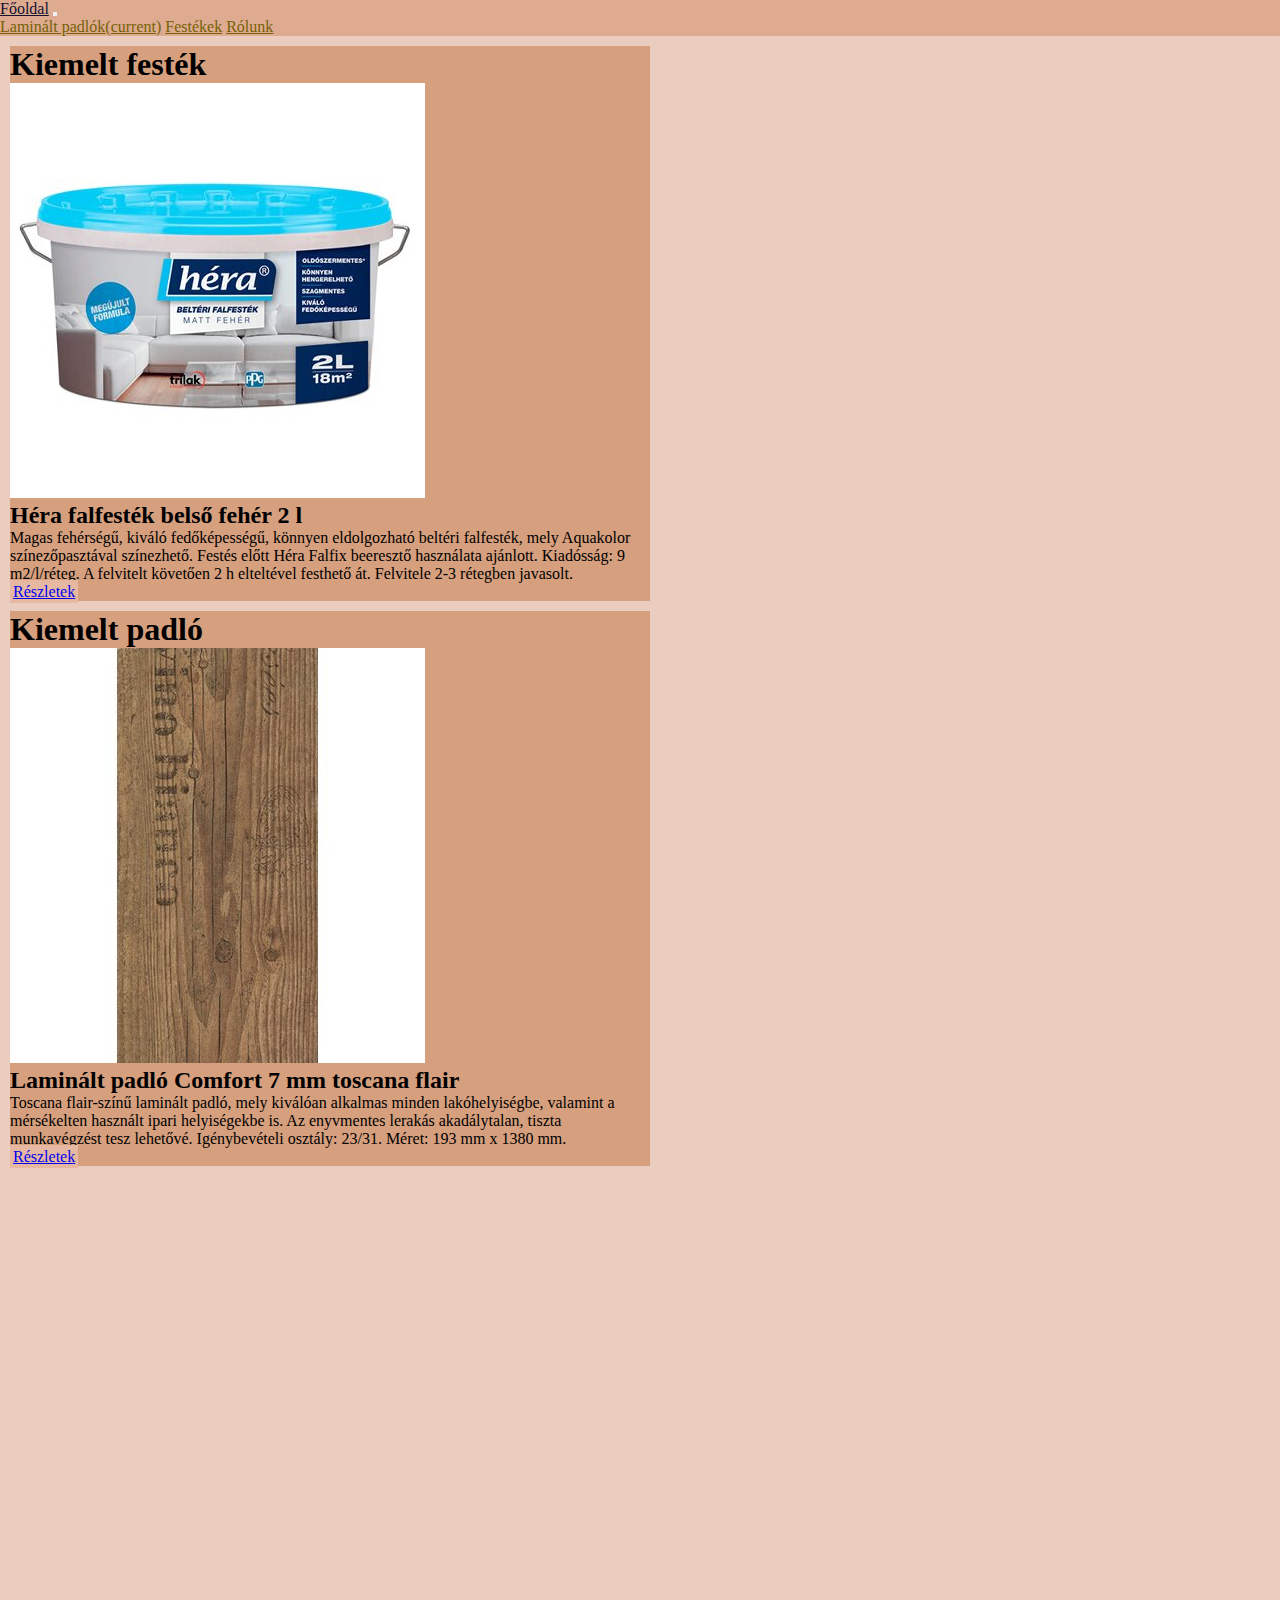
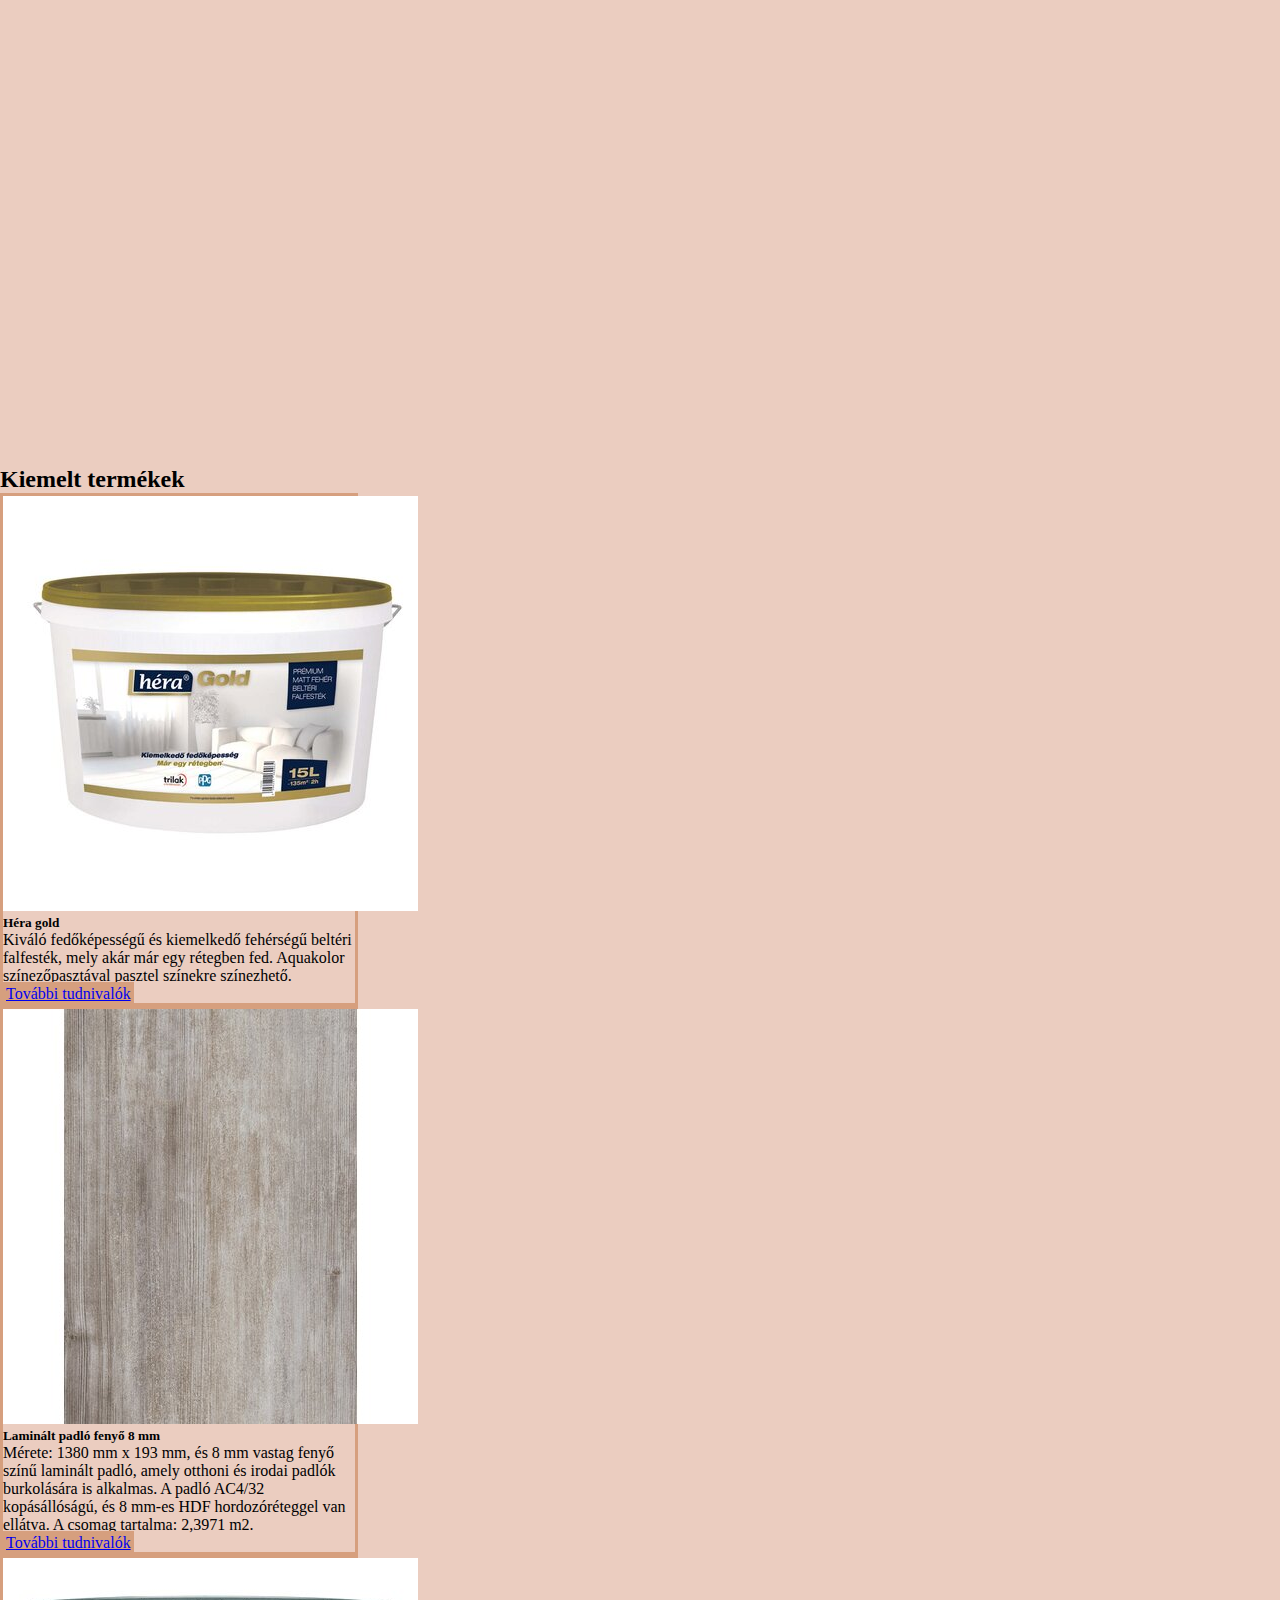
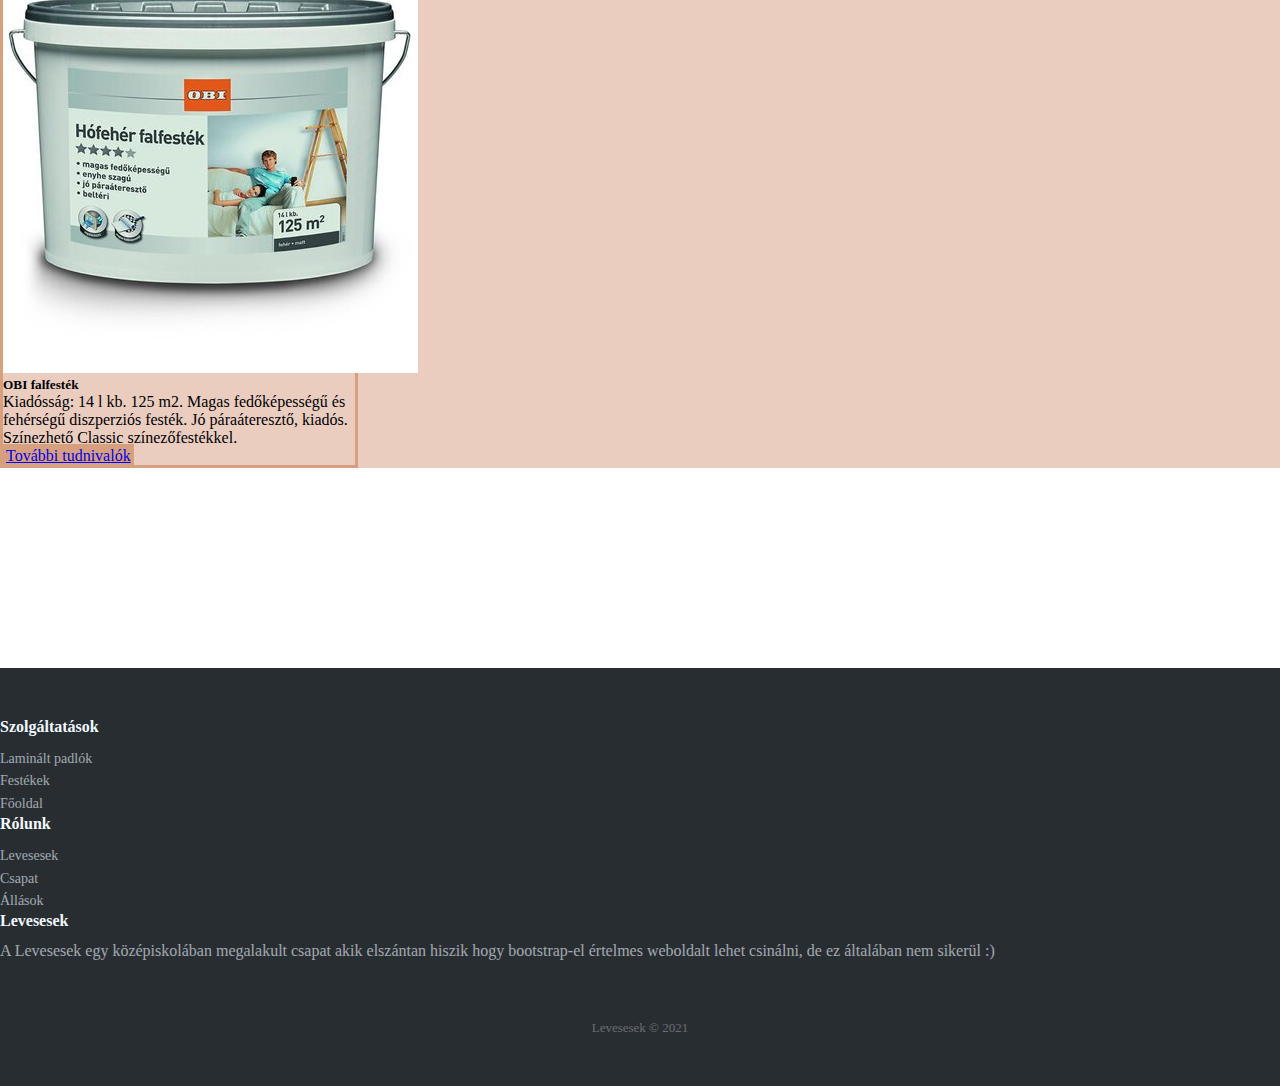
<file: index.html>
<!DOCTYPE html>
<html lang="en">
<head>
    <meta charset="UTF-8">
    <meta http-equiv="X-UA-Compatible" content="IE=edge">
    <meta name="viewport" content="width=device-width, initial-scale=1.0">
    <link rel="stylesheet" href="indexstyle.css">
    <link rel="stylesheet" href="footer.css">
    <link rel="stylesheet" href="https://cdn.jsdelivr.net/npm/bootstrap@4.6.0/dist/css/bootstrap.min.css" integrity="sha384-B0vP5xmATw1+K9KRQjQERJvTumQW0nPEzvF6L/Z6nronJ3oUOFUFpCjEUQouq2+l" crossorigin="anonymous">
    <title>Főoldal</title>
</head>
<body>
    <div class="wrapper">
        <!--Navbar-->
        <nav class="navbar navbar-expand-lg">
            <a class="navbar-brand" href="index.html">Főoldal</a>
            <button class="navbar-toggler" type="button" data-toggle="collapse" data-target="#navbarNavAltMarkup" aria-controls="navbarNavAltMarkup" aria-expanded="false" aria-label="Toggle navigation">
            <span class="navbar-toggler-icon"></span>
            </button>
            <div class="collapse navbar-collapse" id="navbarNavAltMarkup">
            <div class="navbar-nav">
                <a class="nav-link active" href="faanyagok.html">Laminált padlók<span class="sr-only">(current)</span></a>
                <a class="nav-link active" href="festekek.html">Festékek</a>
                <a class="nav-link active" href="rolunk.html">Rólunk</a>
            </div>
            </div>
        </nav>
        <!--Jumbotrons-->
        <div class="jumbotron w-50" style="max-width: 50%; max-height: 25%; margin: 10px;background-color: #d69f7e;">
            <h1 class="display-4">Kiemelt festék</h1>
            <img src="pics/festek3.jpg" alt="festek3">
            <h2>Héra falfesték belső fehér 2 l</h2>
            <p>Magas fehérségű, kiváló fedőképességű, könnyen eldolgozható beltéri falfesték, mely Aquakolor színezőpasztával színezhető. Festés előtt Héra Falfix beeresztő használata ajánlott. Kiadósság: 9 m2/l/réteg. A felvitelt követően 2 h elteltével festhető át. Felvitele 2-3 rétegben javasolt.</p>
            <a href="#" class="btn" style="background-color:#e6b8a2;border:3px #e6b8a2 solid;">Részletek</a>
        </div>
        <div class="jumbotron float-right" style="max-width: 50%; max-height: 25%; margin: 10px; background-color: #d69f7e;">
            <h1 class="display-4">Kiemelt padló</h1>
            <img src="pics/fa2.jpg" alt="fa2">
            <h2>Laminált padló Comfort 7 mm toscana flair</h2>
            <p>Toscana flair-színű laminált padló, mely kiválóan alkalmas minden lakóhelyiségbe, valamint a mérsékelten használt ipari helyiségekbe is. Az enyvmentes lerakás akadálytalan, tiszta munkavégzést tesz lehetővé.
        Igénybevételi osztály: 23/31. Méret: 193 mm x 1380 mm.</p>
        <a href="#" class="btn" style="background-color:#e6b8a2;border:3px #e6b8a2 solid;">Részletek</a>
        </div>
        <!--Cards-->
        <div class="container" style="margin-top: 900px;margin-bottom: 200px;">
            <h2>Kiemelt termékek</h2>
            <div class="row">
                <div class="col-sm-12 col-md-6 col-lg-4">
                    <div class="card" style="width: 22rem;border:3px #d69f7e solid;">
                        <img src="pics/festek1.jpg" class="card-img-top img-fluid" alt="">
                        <div class="card-body">
                          <h5 class="card-title">Héra gold</h5>
                          <p class="card-text">Kiváló fedőképességű és kiemelkedő fehérségű beltéri falfesték, mely akár már egy rétegben fed. Aquakolor színezőpasztával pasztel színekre színezhető.</p>
                          <a href="#" class="btn" style="background-color:#d69f7e;border:3px #d69f7e solid;">További tudnivalók</a>
                        </div>
                    </div>
              </div>
              <div class="col-sm-12 col-md-6 col-lg-4">
                <div class="card" style="width: 22rem;border:3px #d69f7e solid;">
                    <img src="pics/fa1.jpg" class="card-img-top img-fluid" alt="...">
                    <div class="card-body">
                      <h5 class="card-title">Laminált padló fenyő 8 mm</h5>
                      <p class="card-text">Mérete: 1380 mm x 193 mm, és 8 mm vastag fenyő színű laminált padló, amely otthoni és irodai padlók burkolására is alkalmas. A padló AC4/32 kopásállóságú, és 8 mm-es HDF hordozóréteggel van ellátva. A csomag tartalma: 2,3971 m2.</p>
                      <a href="#" class="btn" style="background-color:#d69f7e;border:3px #d69f7e solid;">További tudnivalók</a>
                    </div>
                  </div>
                </div>
                <div class="col-sm-12 col-md-6 col-lg-4">
                    <div class="card h-98" style="width: 22rem;border:3px #d69f7e solid;">
                        <img src="pics/festek5.jpg" class="card-img-top img-fluid" alt="...">
                        <div class="card-body">
                          <h5 class="card-title">OBI falfesték</h5>
                          <p class="card-text">Kiadósság: 14 l kb. 125 m2. Magas fedőképességű és fehérségű diszperziós festék. Jó páraáteresztő, kiadós. Színezhető Classic színezőfestékkel.</p>
                          <a href="#" class="btn" style="background-color:#d69f7e;border:3px #d69f7e solid;">További tudnivalók</a>
                        </div>
                      </div>
                </div>
              </div>
            </div>
          </div>
        </div>
        <!--Footer-->
            <div class="footer-dark">
                <footer>
                    <div class="container">
                        <div class="row">
                            <div class="col-sm-6 col-md-3 item">
                                <h3>Szolgáltatások</h3>
                                <ul>
                                    <li><a href="#">Laminált padlók</a></li>
                                    <li><a href="#">Festékek</a></li>
                                    <li><a href="#">Főoldal</a></li>
                                </ul>
                            </div>
                            <div class="col-sm-6 col-md-3 item">
                                <h3>Rólunk</h3>
                                <ul>
                                    <li><a href="index.html">Levesesek</a></li>
                                    <li><a href="rolunk.html">Csapat</a></li>
                                    <li><a href="index.html">Állások</a></li>
                                </ul>
                            </div>
                            <div class="col-md-6 item text">
                                <h3>Levesesek</h3>
                                <p>A Levesesek egy középiskolában megalakult csapat akik elszántan hiszik hogy bootstrap-el értelmes weboldalt lehet csinálni, de ez általában nem sikerül :)</p>
                            </div>
                        <p class="copyright">Levesesek © 2021</p>
                    </div>
                </footer>
            </div>
        </div>
</body>
</html>
</file>
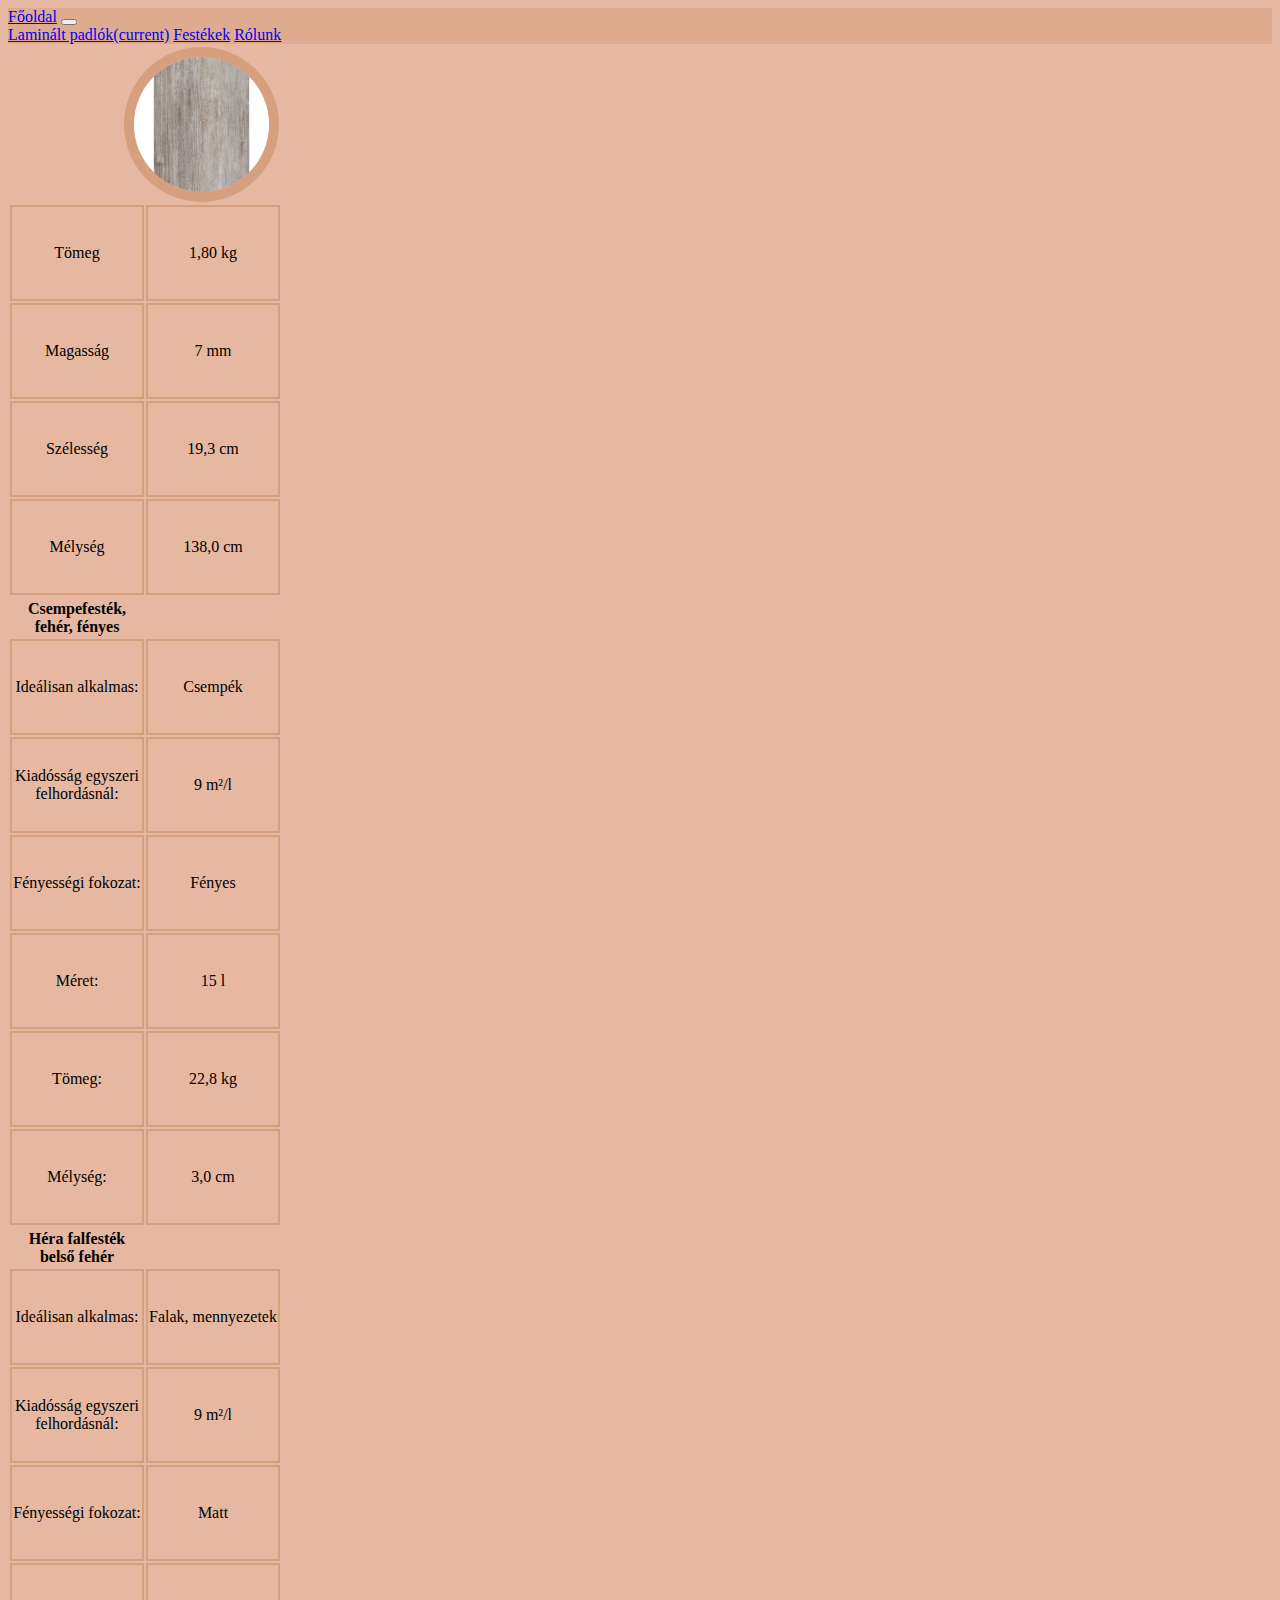
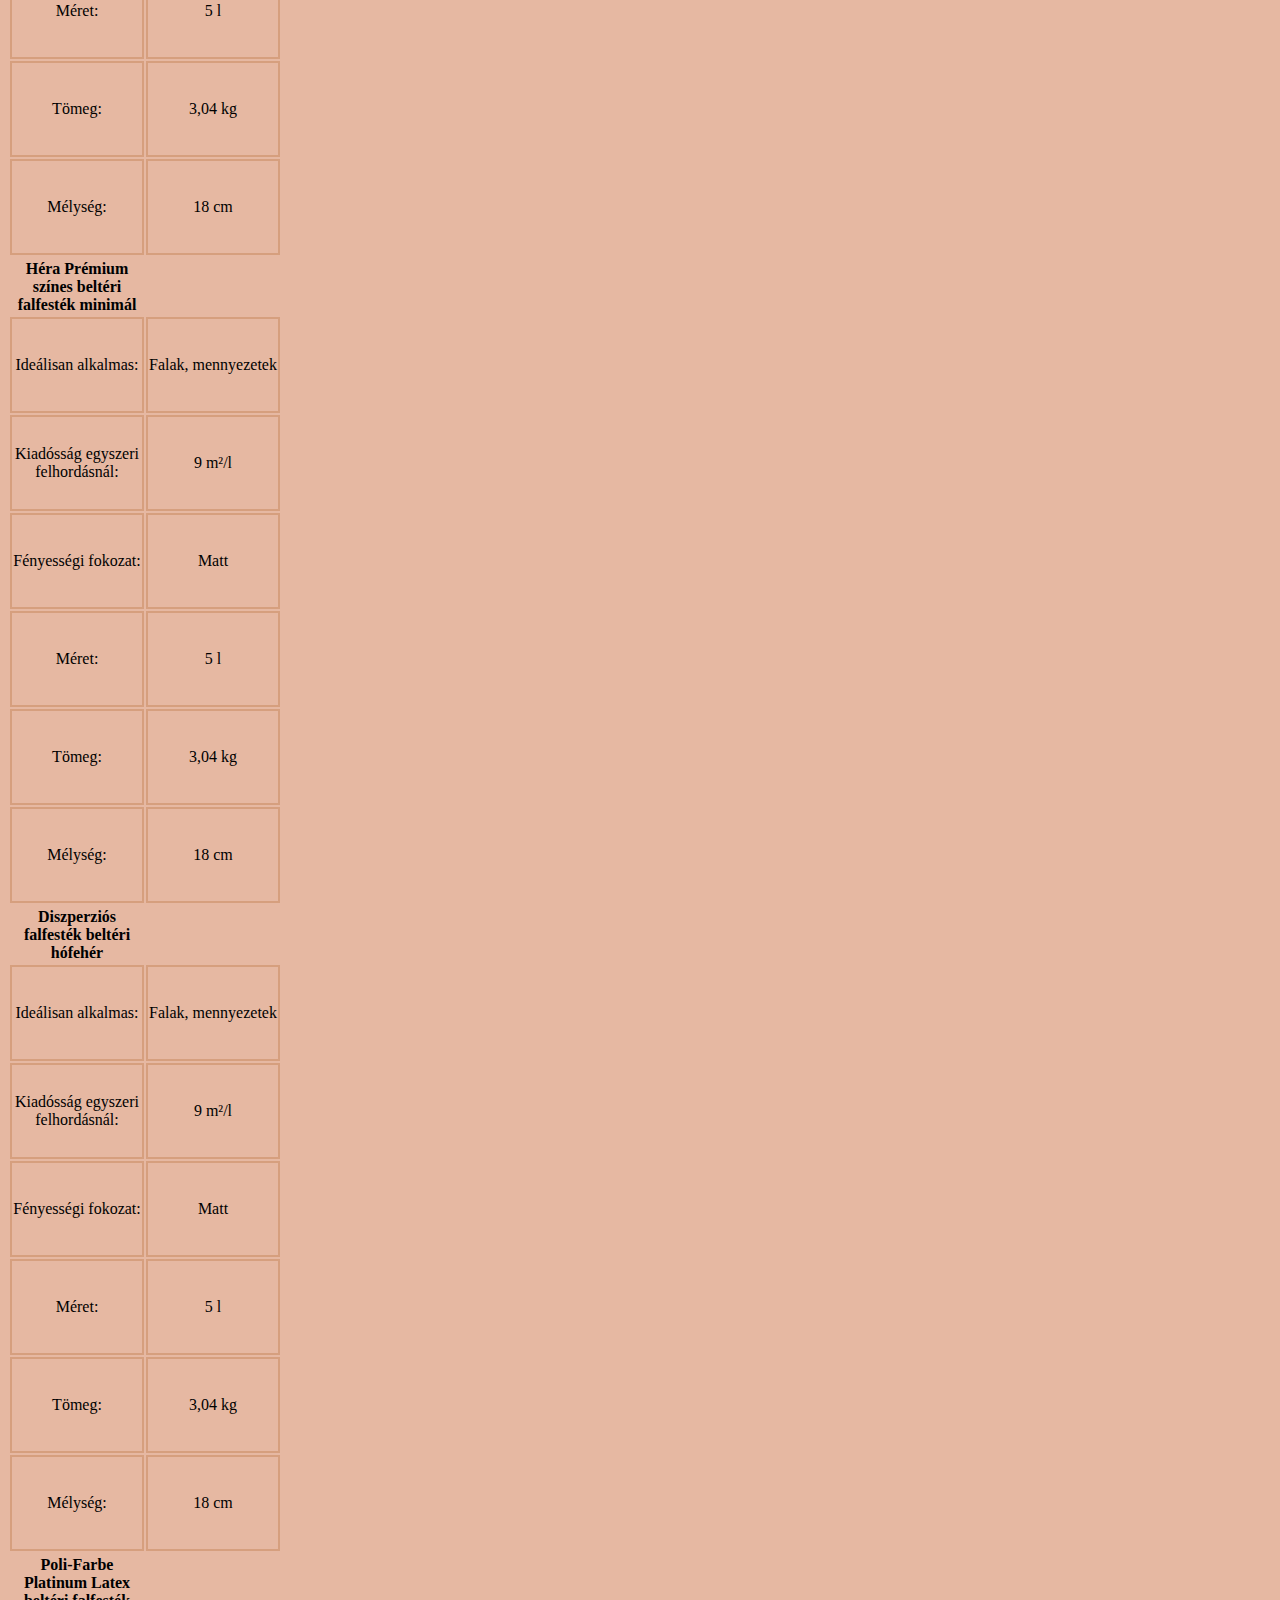
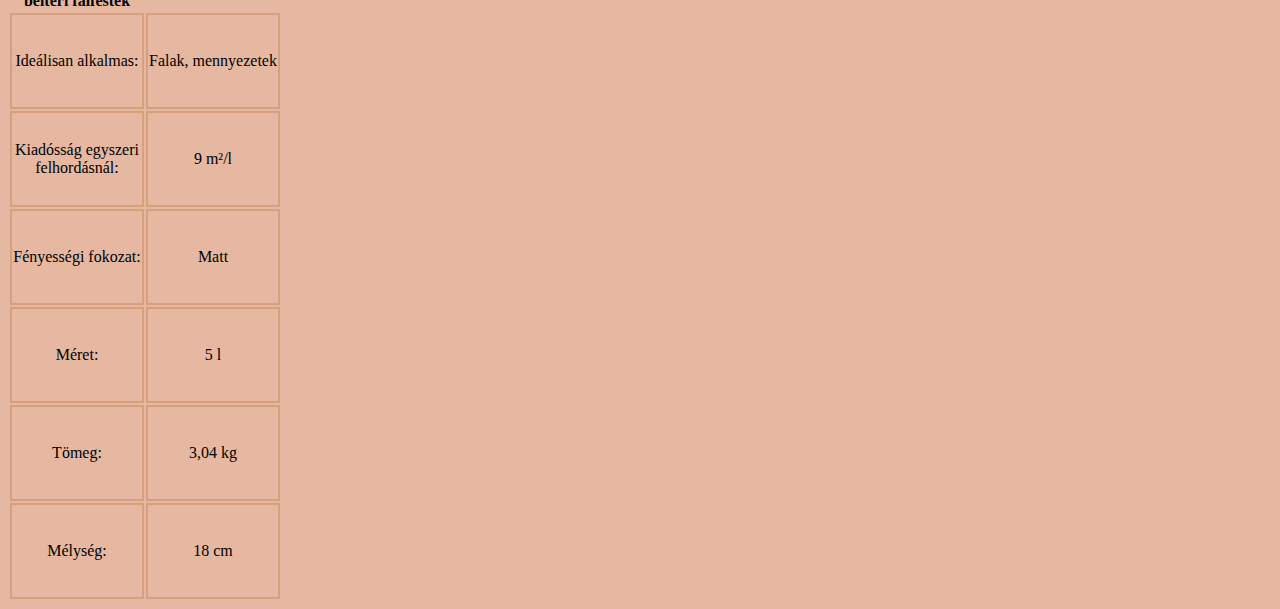
<file: faanyag1Részletek.html>
<!DOCTYPE html>
<html lang="en">
<head>
    <meta charset="UTF-8">
    <meta http-equiv="X-UA-Compatible" content="IE=edge">
    <meta name="viewport" content="width=device-width, initial-scale=1.0">
    <link rel="stylesheet" href="https://cdn.jsdelivr.net/npm/bootstrap@4.6.0/dist/css/bootstrap.min.css" integrity="sha384-B0vP5xmATw1+K9KRQjQERJvTumQW0nPEzvF6L/Z6nronJ3oUOFUFpCjEUQouq2+l" crossorigin="anonymous">
    <link rel="stylesheet" href="/faanyagStyle.css">
    <title>Document</title>
</head>
<body>
    <nav class="navbar navbar-expand-lg navbar-light" style="background-color: #deab90;">
        <a class="navbar-brand" href="index.html">Főoldal</a>
        <button class="navbar-toggler" type="button" data-toggle="collapse" data-target="#navbarNavAltMarkup" aria-controls="navbarNavAltMarkup" aria-expanded="false" aria-label="Toggle navigation">
        <span class="navbar-toggler-icon"></span>
        </button>
        <div class="collapse navbar-collapse" id="navbarNavAltMarkup">
        <div class="navbar-nav">
            <a class="nav-link active" href="faanyagok.html">Laminált padlók<span class="sr-only">(current)</span></a>
            <a class="nav-link active" href="festekek.html">Festékek</a>
            <a class="nav-link active" href="rolunk.html">Rólunk</a>
        </div>
        </div>
    </nav>


    <main>
        <div class="container">
          <div class="row">
            <div class="col-sm-12 col-md-4 col-lg-4">
              <table class="table table-striped table-dark">
                <thead>
                  <tr>
                    <th scope="col" colspan="2"><img src="pics/fa1.jpg" alt=""></th>
                  </tr>
                </thead>
                <tbody>
                  <tr>
                    <td scope="row">Tömeg</td>
                    <td>1,80 kg</td>
                  </tr>
                  <tr>
                    <td scope="row">Magasság</td>
                    <td>7 mm</td>
                  </tr>
                  <tr>
                    <td scope="row">Szélesség</td>
                    <td>19,3 cm</td>
                  </tr>
                  <tr>
                    <td scope="row">Mélység</td>
                    <td>138,0 cm</td>
                  </tr>
                </tbody>
              </table>
            </div>
  
  
  
            <div class="col-sm-12 col-md-4 col-lg-4">
              <table class="table table-striped table-dark">
                <thead>
                  <tr>
                    <th scope="col" colspan="1">Csempefesték, fehér, fényes</th>
                  </tr>
                </thead>
                <tbody>
                  <tr>
                    <td scope="row">Ideálisan alkalmas:</td>
                    <td>Csempék</td>
                  </tr>
                  <tr>
                    <td scope="row">Kiadósság egyszeri felhordásnál:</td>
                    <td>9 m²/l</td>
                  </tr>
                  <tr>
                    <td scope="row">Fényességi fokozat:</td>
                    <td>Fényes</td>
                  </tr>
                  <tr>
                    <td scope="row">Méret:</td>
                    <td>15 l</td>
                  </tr>
                  <tr>
                    <td scope="row">Tömeg:</td>
                    <td>22,8 kg</td>
                  </tr>
                  <tr>
                    <td scope="row">Mélység:</td>
                    <td>3,0 cm</td>
                  </tr>
                </tbody>
              </table>
            </div>
  
  
  
            <div class="col-sm-12 col-md-4 col-lg-4">
              <table class="table table-striped table-dark">
                <thead>
                  <tr>
                    <th scope="col" colspan="1">Héra falfesték belső fehér</th>
                  </tr>
                </thead>
                <tbody>
                  <tr>
                    <td scope="row">Ideálisan alkalmas:</td>
                    <td>Falak, mennyezetek</td>
                  </tr>
                  <tr>
                    <td scope="row">Kiadósság egyszeri felhordásnál:</td>
                    <td>9 m²/l</td>
                  </tr>
                  <tr>
                    <td scope="row">Fényességi fokozat:</td>
                    <td>Matt</td>
                  </tr>
                  <tr>
                    <td scope="row">Méret:</td>
                    <td>5 l</td>
                  </tr>
                  <tr>
                    <td scope="row">Tömeg:</td>
                    <td>3,04 kg</td>
                  </tr>
                  <tr>
                    <td scope="row">Mélység:</td>
                    <td>18 cm</td>
                  </tr>
                </tbody>
              </table>
            </div>
  
  
  
            <div class="col-sm-12 col-md-4 col-lg-4">
              <table class="table table-striped table-dark">
                <thead>
                  <tr>
                    <th scope="col" colspan="1">
                      Héra Prémium színes beltéri falfesték minimál
                    </th>
                  </tr>
                </thead>
                <tbody>
                  <tr>
                    <td scope="row">Ideálisan alkalmas:</td>
                    <td>Falak, mennyezetek</td>
                  </tr>
                  <tr>
                    <td scope="row">Kiadósság egyszeri felhordásnál:</td>
                    <td>9 m²/l</td>
                  </tr>
                  <tr>
                    <td scope="row">Fényességi fokozat:</td>
                    <td>Matt</td>
                  </tr>
                  <tr>
                    <td scope="row">Méret:</td>
                    <td>5 l</td>
                  </tr>
                  <tr>
                    <td scope="row">Tömeg:</td>
                    <td>3,04 kg</td>
                  </tr>
                  <tr>
                    <td scope="row">Mélység:</td>
                    <td>18 cm</td>
                  </tr>
                </tbody>
              </table>
            </div>
  
  
  
            <div class="col-sm-12 col-md-4 col-lg-4">
              <table class="table table-striped table-dark">
                <thead>
                  <tr>
                    <th scope="col" colspan="1">
                      Diszperziós falfesték beltéri hófehér
                    </th>
                  </tr>
                </thead>
                <tbody>
                  <tr>
                    <td scope="row">Ideálisan alkalmas:</td>
                    <td>Falak, mennyezetek</td>
                  </tr>
                  <tr>
                    <td scope="row">Kiadósság egyszeri felhordásnál:</td>
                    <td>9 m²/l</td>
                  </tr>
                  <tr>
                    <td scope="row">Fényességi fokozat:</td>
                    <td>Matt</td>
                  </tr>
                  <tr>
                    <td scope="row">Méret:</td>
                    <td>5 l</td>
                  </tr>
                  <tr>
                    <td scope="row">Tömeg:</td>
                    <td>3,04 kg</td>
                  </tr>
                  <tr>
                    <td scope="row">Mélység:</td>
                    <td>18 cm</td>
                  </tr>
                </tbody>
              </table>
            </div>
  
  
  
            <div class="col-sm-12 col-md-4 col-lg-4">
              <table class="table table-striped table-dark">
                <thead>
                  <tr>
                    <th scope="col" colspan="1">
                      Poli-Farbe Platinum Latex beltéri falfesték
                    </th>
                  </tr>
                </thead>
                <tbody>
                  <tr>
                    <td scope="row">Ideálisan alkalmas:</td>
                    <td>Falak, mennyezetek</td>
                  </tr>
                  <tr>
                    <td scope="row">Kiadósság egyszeri felhordásnál:</td>
                    <td>9 m²/l</td>
                  </tr>
                  <tr>
                    <td scope="row">Fényességi fokozat:</td>
                    <td>Matt</td>
                  </tr>
                  <tr>
                    <td scope="row">Méret:</td>
                    <td>5 l</td>
                  </tr>
                  <tr>
                    <td scope="row">Tömeg:</td>
                    <td>3,04 kg</td>
                  </tr>
                  <tr>
                    <td scope="row">Mélység:</td>
                    <td>18 cm</td>
                  </tr>
                </tbody>
              </table>
            </div>
          </div>
        </div>
      </main>
</body>
</html>
</file>
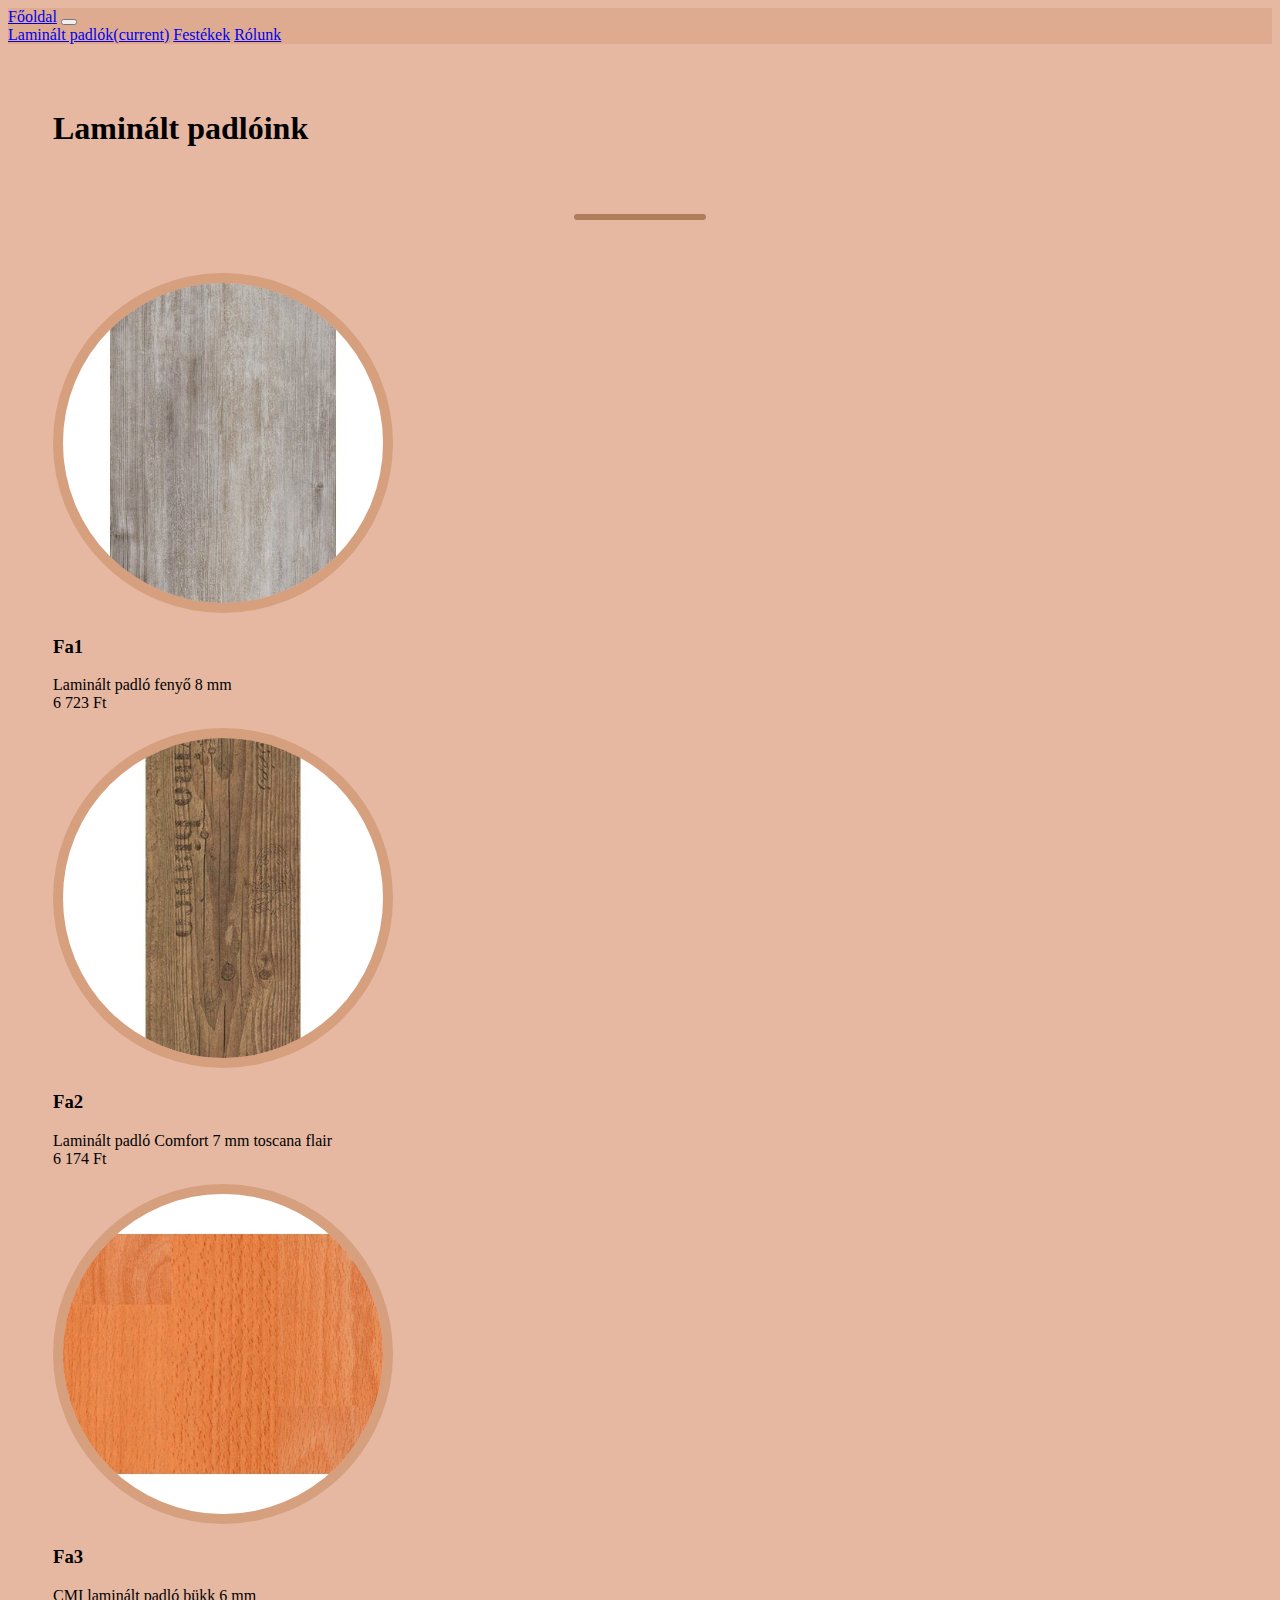
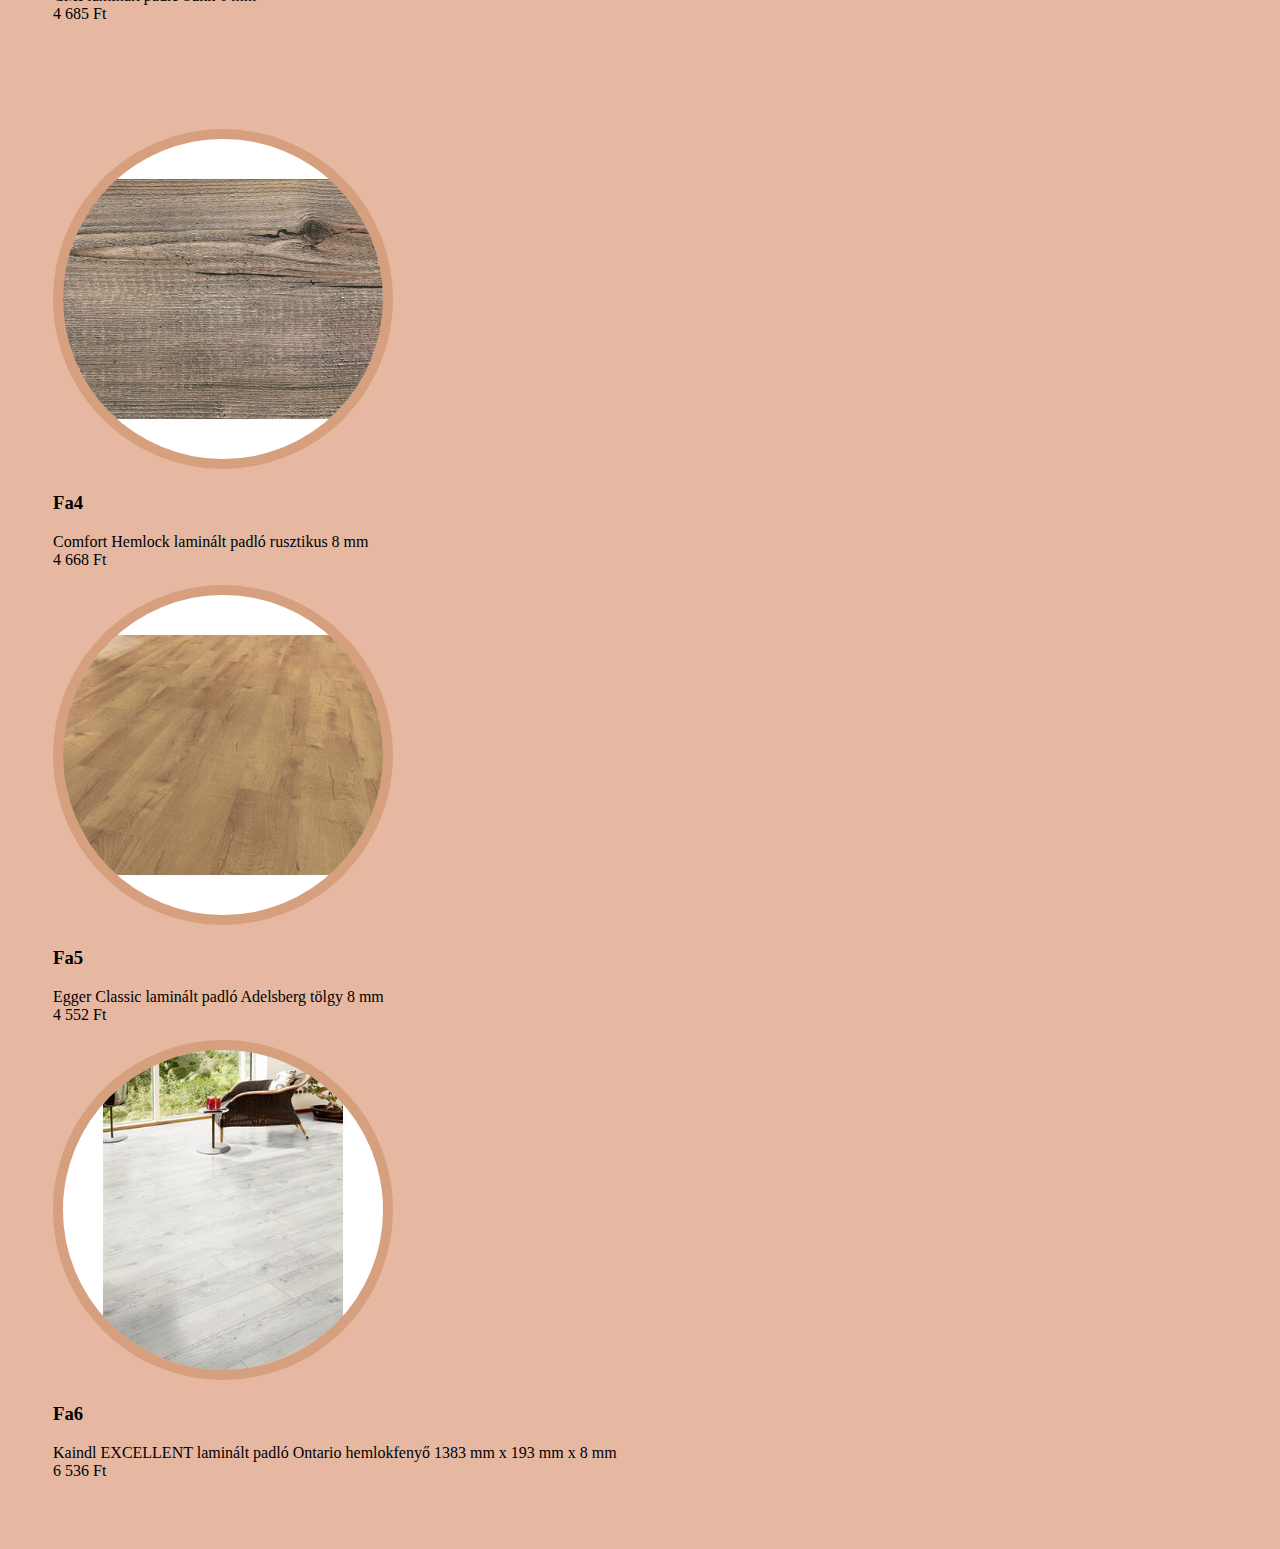
<file: faanyagok.html>
<!DOCTYPE html>
<html lang="en">
<head>
    <meta charset="UTF-8">
    <meta http-equiv="X-UA-Compatible" content="IE=edge">
    <meta name="viewport" content="width=device-width, initial-scale=1.0">
    <link rel="stylesheet" href="https://cdn.jsdelivr.net/npm/bootstrap@4.6.0/dist/css/bootstrap.min.css" integrity="sha384-B0vP5xmATw1+K9KRQjQERJvTumQW0nPEzvF6L/Z6nronJ3oUOFUFpCjEUQouq2+l" crossorigin="anonymous">
    <link rel="stylesheet" href="faanyagStyle.css">
    <title>Laminált padlók</title>
</head>
<body>
    
    <nav class="navbar navbar-expand-lg navbar-light" style="background-color: #deab90;">
        <a class="navbar-brand" href="index.html">Főoldal</a>
        <button class="navbar-toggler" type="button" data-toggle="collapse" data-target="#navbarNavAltMarkup" aria-controls="navbarNavAltMarkup" aria-expanded="false" aria-label="Toggle navigation">
        <span class="navbar-toggler-icon"></span>
        </button>
        <div class="collapse navbar-collapse" id="navbarNavAltMarkup">
        <div class="navbar-nav">
            <a class="nav-link active" href="faanyagok.html">Laminált padlók<span class="sr-only">(current)</span></a>
            <a class="nav-link active" href="festekek.html">Festékek</a>
            <a class="nav-link active" href="rolunk.html">Rólunk</a>
        </div>
        </div>
    </nav>
    
    

    <div class="container-fluid padding">
        <h1 class="text-center">Laminált padlóink</h1>
        <hr class="center-hr">
        <div class="row text-center padding">
          <div class="col-xs-12 col-sm-6 col-md-4">
            <a href="faanyag1Részletek.html"><img src="pics/fa1.jpg" alt=""></a>
            <h3>Fa1</h3>
            <p>Laminált padló fenyő 8 mm <br>
                6 723 Ft</p>
          </div>
  
          <div class="col-xs-12 col-sm-6 col-md-4">
          <img src="pics/fa2.jpg" alt="">
            <h3>Fa2</h3>
            <p>Laminált padló Comfort 7 mm toscana flair <br>
                6 174 Ft</p>
          </div>
  
          <div class="col-xs-12 col-md-4">
            <img src="pics/fa3.jpg" alt="">
            <h3>Fa3</h3>
            <p>CMI laminált padló bükk 6 mm <br>
                4 685 Ft</p>
          </div>
        </div>


        <div class="row text-center padding">
            <div class="col-xs-12 col-sm-6 col-md-4">
              <img src="pics/fa4.jpg" alt="">
              <h3>Fa4</h3>
              <p>Comfort Hemlock laminált padló rusztikus 8 mm <br>
                4 668 Ft</p>
            </div>
    
            <div class="col-xs-12 col-sm-6 col-md-4">
            <img src="pics/fa5.jpg" alt="">
              <h3>Fa5</h3>
              <p>Egger Classic laminált padló Adelsberg tölgy 8 mm <br>
                4 552 Ft</p>
            </div>
    
            <div class="col-xs-12 col-md-4">
              <img src="pics/fa6.jpg" alt="">
              <h3>Fa6</h3>
              <p>Kaindl EXCELLENT laminált padló Ontario hemlokfenyő 1383 mm x 193 mm x 8 mm <br>
                6 536 Ft</p>
            </div>
          </div>
      </div>
</body>
</html>
</file>
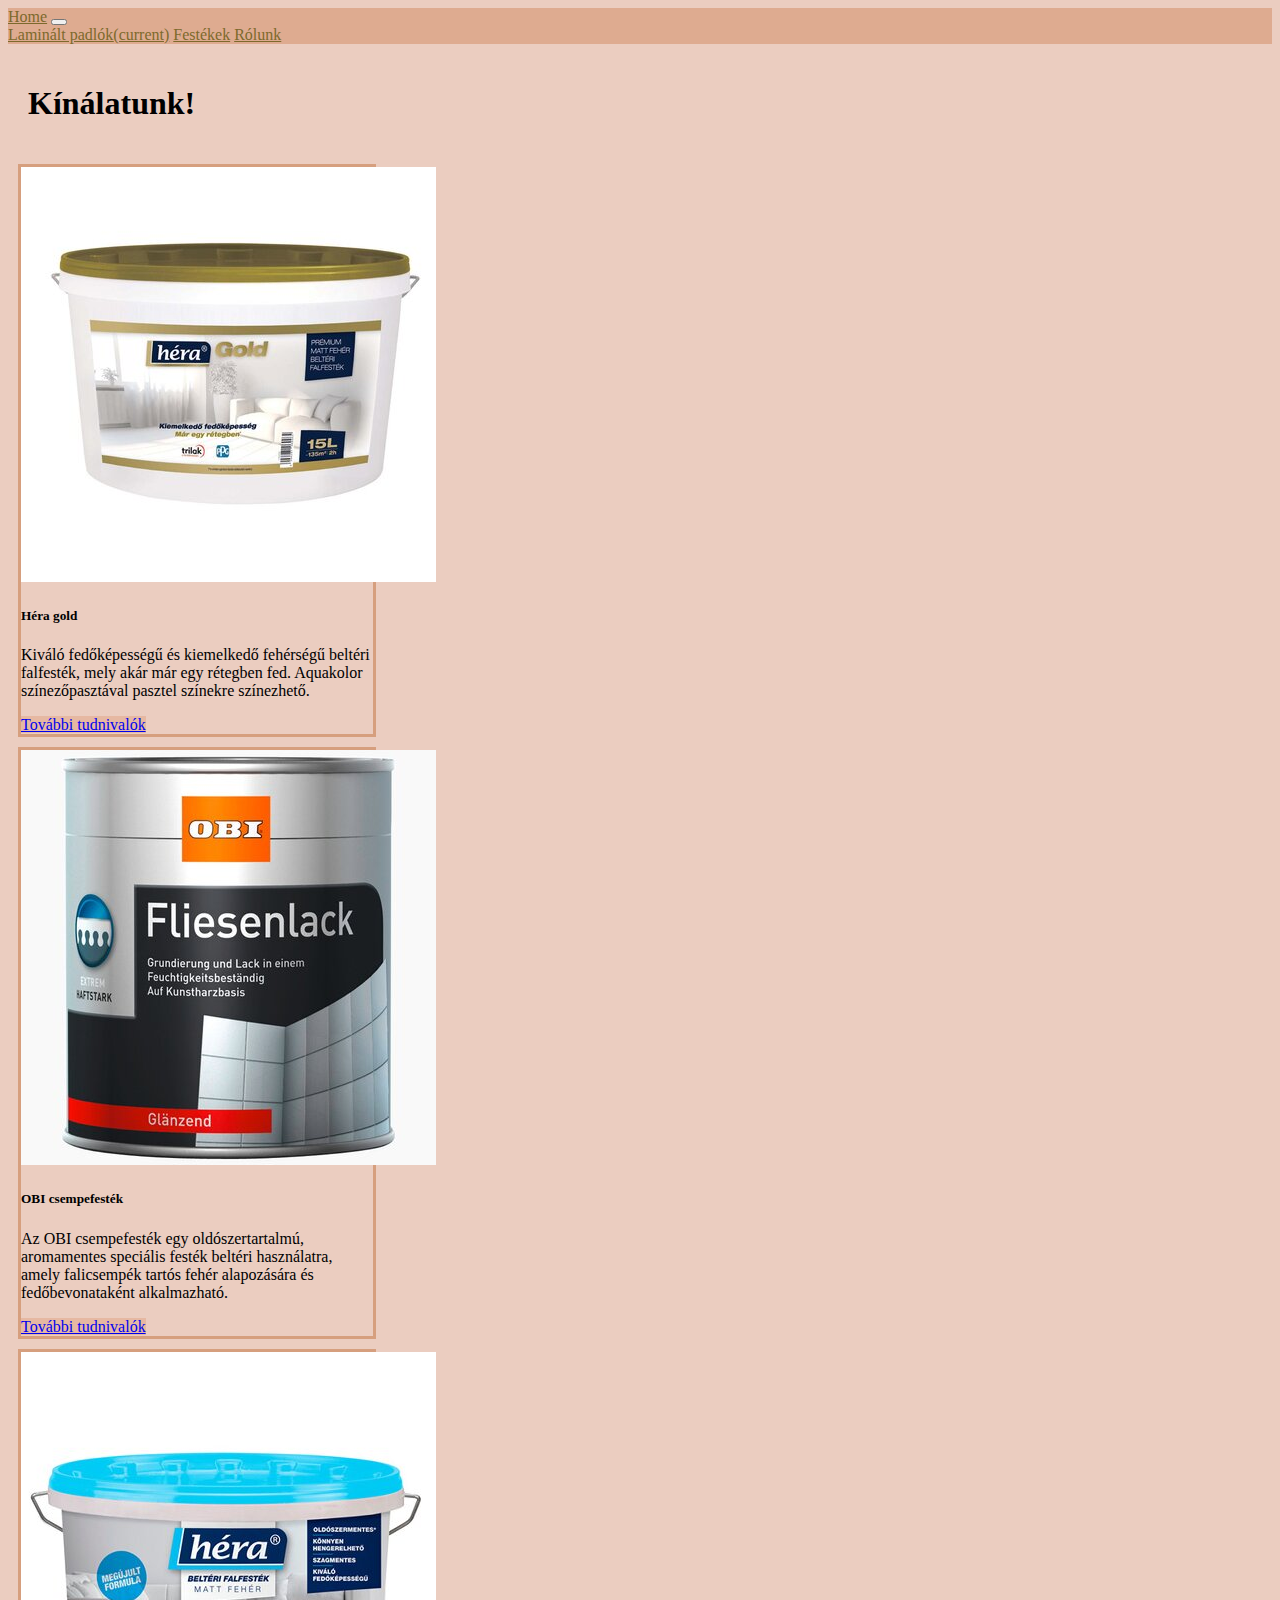
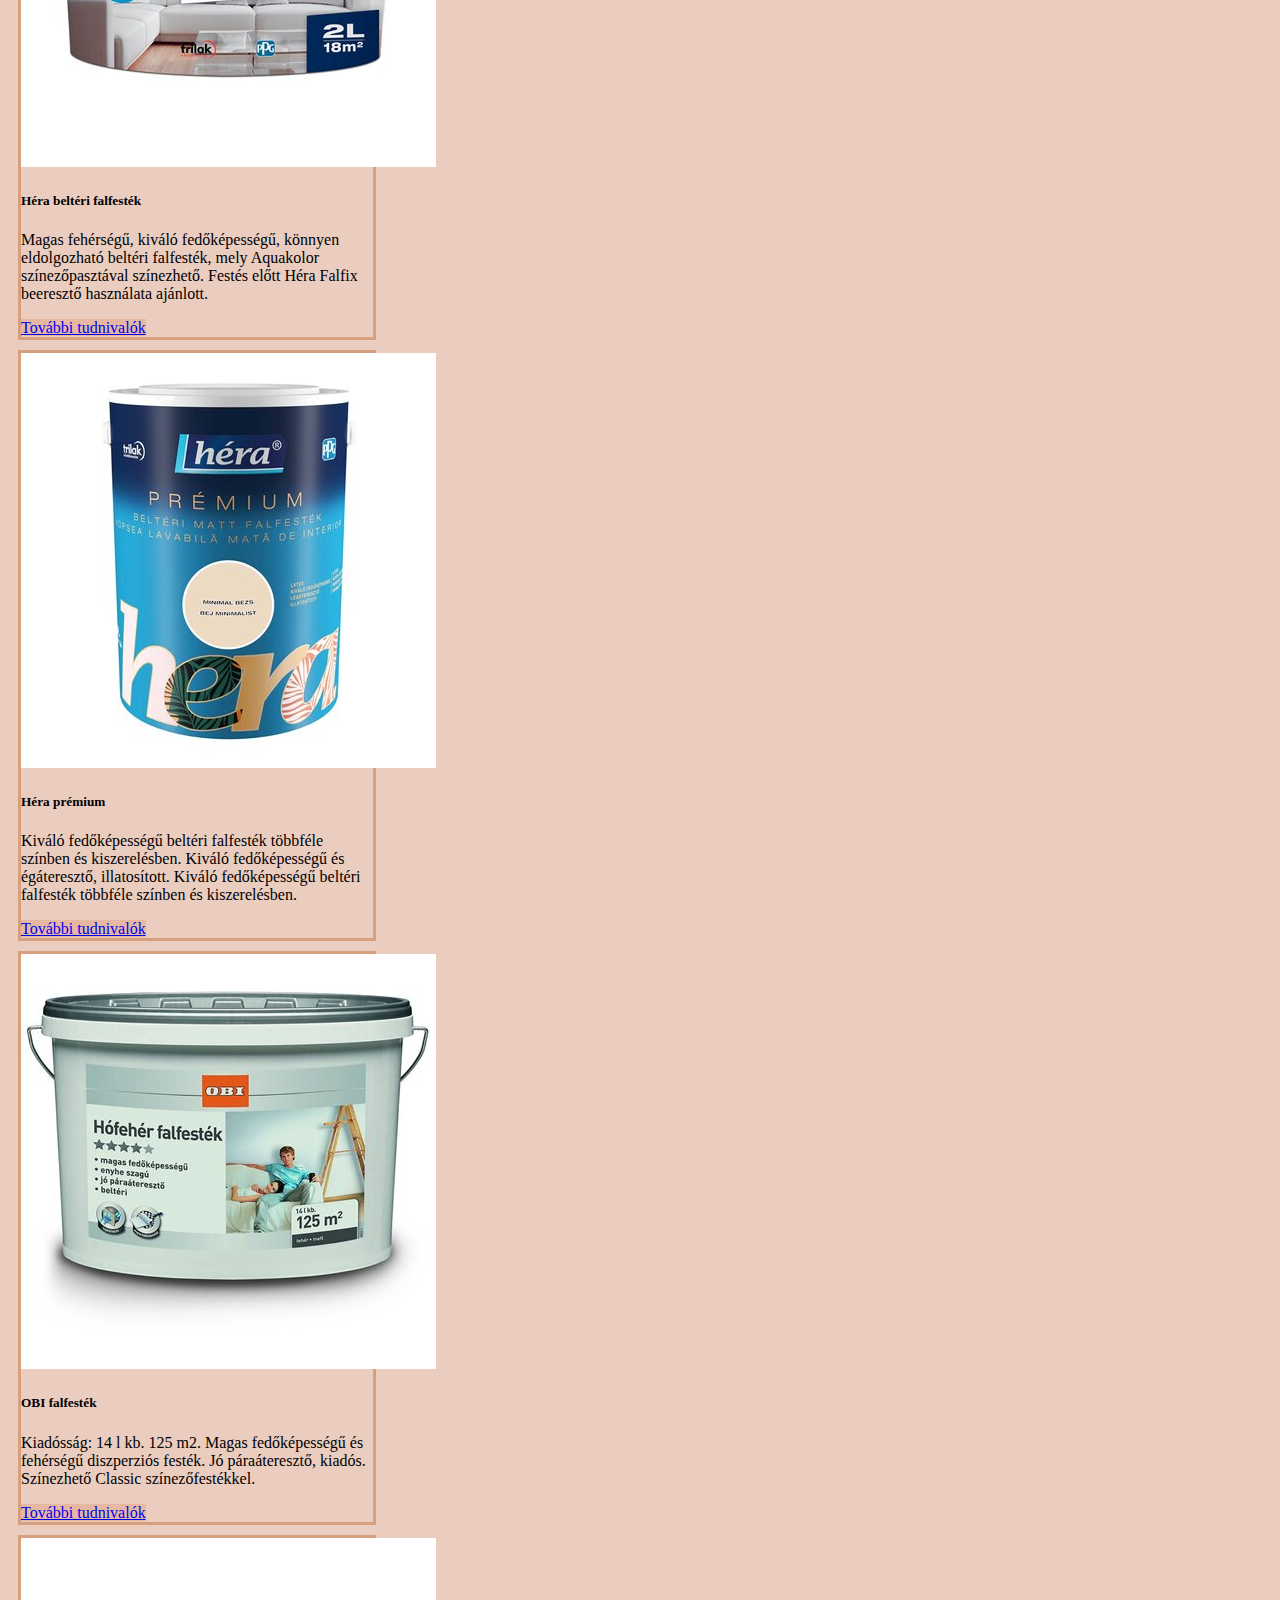
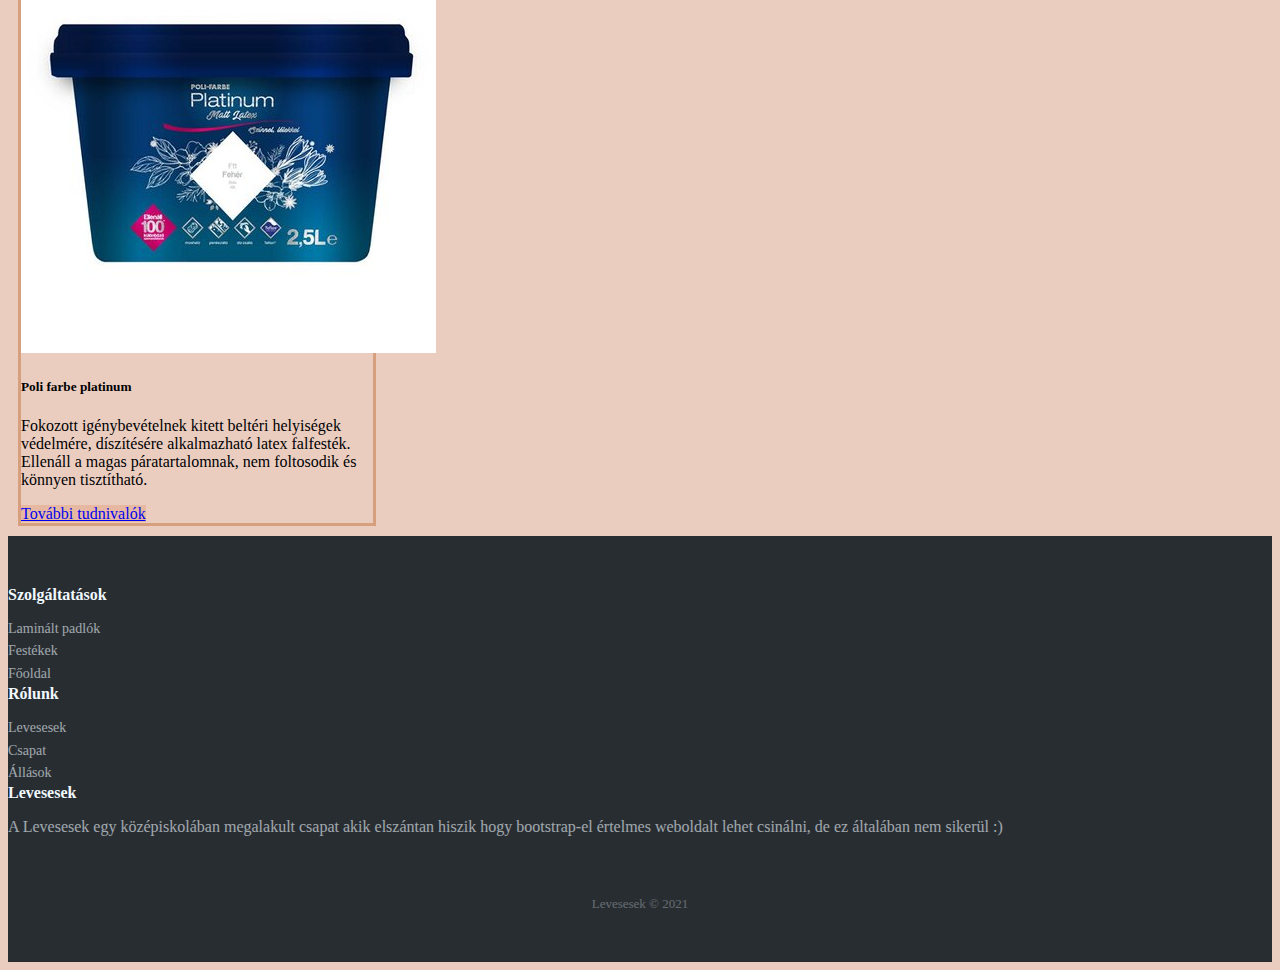
<file: festekek.html>
<!doctype html>
<html lang="en">
  <head>
    <!-- Required meta tags -->
    <meta charset="utf-8">
    <meta name="viewport" content="width=device-width, initial-scale=1, shrink-to-fit=no">

    <!-- Bootstrap CSS -->
    <link rel="stylesheet" href="https://cdn.jsdelivr.net/npm/bootstrap@4.6.0/dist/css/bootstrap.min.css" integrity="sha384-B0vP5xmATw1+K9KRQjQERJvTumQW0nPEzvF6L/Z6nronJ3oUOFUFpCjEUQouq2+l" crossorigin="anonymous">

    <link rel="stylesheet" href="stylefest.css">

    <title>Festékek</title>
</head>
<body>
    <!--Navbar-->
    <nav class="navbar navbar-expand-lg sticky-top">
      <a class="navbar-brand" href="index.html">Home</a>
      <button class="navbar-toggler" type="button" data-toggle="collapse" data-target="#navbarNavAltMarkup" aria-controls="navbarNavAltMarkup" aria-expanded="false" aria-label="Toggle navigation">
        <span class="navbar-toggler-icon"></span>
      </button>
      <div class="collapse navbar-collapse" id="navbarNavAltMarkup">
        <div class="navbar-nav">
          <a class="nav-link active" href="faanyagok.html">Laminált padlók<span class="sr-only">(current)</span></a>
          <a class="nav-link" href="festekek.html">Festékek</a>
          <a class="nav-link" href="rolunk.html">Rólunk</a>
        </div>
      </div>
    </nav>

    <h1 class="text-center">Kínálatunk!</h1>

    <!--Content-->


    <main>
        <div class="container">
            <div class="row">
                <div class="col-sm-12 col-md-6 col-lg-4">
                    <div class="card" style="width: 22rem;">
                        <img src="pics/festek1.jpg" class="card-img-top img-fluid" alt="">
                        <div class="card-body">
                          <h5 class="card-title">Héra gold</h5>
                          <p class="card-text">Kiváló fedőképességű és kiemelkedő fehérségű beltéri falfesték, mely akár már egy rétegben fed. Aquakolor színezőpasztával pasztel színekre színezhető.</p>
                          <a href="festekReszletek.html" class="btn">További tudnivalók</a>
                        </div>
                      </div>
                </div>
                <div class="col-sm-12 col-md-6 col-lg-4">
                    <div class="card" style="width: 22rem;">
                        <img src="pics/festek2.jpg" class="card-img-top img-fluid" alt="...">
                        <div class="card-body">
                          <h5 class="card-title">OBI csempefesték</h5>
                          <p class="card-text">Az OBI csempefesték egy oldószertartalmú, aromamentes speciális festék beltéri használatra, amely falicsempék tartós fehér alapozására és fedőbevonataként alkalmazható.</p>
                          <a href="festekReszletek.html" class="btn">További tudnivalók</a>
                        </div>
                      </div>
                </div>
                <div class="col-sm-12 col-md-6 col-lg-4">
                    <div class="card" style="width: 22rem;">
                        <img src="pics/festek3.jpg" class="card-img-top img-fluid" alt="...">
                        <div class="card-body">
                          <h5 class="card-title">Héra beltéri falfesték</h5>
                          <p class="card-text">Magas fehérségű, kiváló fedőképességű, könnyen eldolgozható beltéri falfesték, mely Aquakolor színezőpasztával színezhető. Festés előtt Héra Falfix beeresztő használata ajánlott.</p>
                          <a href="festekReszletek.html" class="btn">További tudnivalók</a>
                        </div>
                      </div>
                </div>
                <div class="col-sm-12 col-md-6 col-lg-4">
                    <div class="card" style="width: 22rem;">
                        <img src="pics/festek4.jpg" class="card-img-top img-fluid" alt="...">
                        <div class="card-body">
                          <h5 class="card-title">Héra prémium</h5>
                          <p class="card-text">Kiváló fedőképességű beltéri falfesték többféle színben és kiszerelésben.
                            Kiváló fedőképességű és égáteresztő, illatosított.
                            Kiváló fedőképességű beltéri falfesték többféle színben és kiszerelésben.</p>
                          <a href="festekReszletek.html" class="btn">További tudnivalók</a>
                        </div>
                      </div>
                </div>
                <div class="col-sm-12 col-md-6 col-lg-4">
                    <div class="card h-98" style="width: 22rem;">
                        <img src="pics/festek5.jpg" class="card-img-top img-fluid" alt="...">
                        <div class="card-body">
                          <h5 class="card-title">OBI falfesték</h5>
                          <p class="card-text">Kiadósság: 14 l kb. 125 m2. Magas fedőképességű és fehérségű diszperziós festék. Jó páraáteresztő, kiadós. Színezhető Classic színezőfestékkel.</p>
                          <a href="festekReszletek.html" class="btn">További tudnivalók</a>
                        </div>
                      </div>
                </div>
                <div class="col-sm-12 col-md-6 col-lg-4">
                    <div class="card" style="width: 22rem;">
                        <img src="pics/festek6.jpg" class="card-img-top img-fluid" alt="...">
                        <div class="card-body">
                          <h5 class="card-title">Poli farbe platinum</h5>
                          <p class="card-text">Fokozott igénybevételnek kitett beltéri helyiségek védelmére, díszítésére alkalmazható latex falfesték. Ellenáll a magas páratartalomnak, nem foltosodik és könnyen tisztítható.</p>
                          <a href="festekReszletek.html" class="btn">További tudnivalók</a>
                        </div>
                      </div>
                </div>
            </div>
        </div>
    </main>

    <!--footer-->
    <div class="footer-dark">
      <footer>
          <div class="container">
              <div class="row">
                  <div class="col-sm-6 col-md-3 item">
                      <h3>Szolgáltatások</h3>
                      <ul>
                          <li><a href="#">Laminált padlók</a></li>
                          <li><a href="#">Festékek</a></li>
                          <li><a href="#">Főoldal</a></li>
                      </ul>
                  </div>
                  <div class="col-sm-6 col-md-3 item">
                      <h3>Rólunk</h3>
                      <ul>
                          <li><a href="index.html">Levesesek</a></li>
                          <li><a href="rolunk.html">Csapat</a></li>
                          <li><a href="index.html">Állások</a></li>
                      </ul>
                  </div>
                  <div class="col-md-6 item text">
                      <h3>Levesesek</h3>
                      <p>A Levesesek egy középiskolában megalakult csapat akik elszántan hiszik hogy bootstrap-el értelmes weboldalt lehet csinálni, de ez általában nem sikerül :)</p>
                  </div>
              <p class="copyright">Levesesek © 2021</p>
          </div>
      </footer>
  </div>



    <!-- Option 1: jQuery and Bootstrap Bundle (includes Popper) -->
    <script src="https://code.jquery.com/jquery-3.5.1.slim.min.js" integrity="sha384-DfXdz2htPH0lsSSs5nCTpuj/zy4C+OGpamoFVy38MVBnE+IbbVYUew+OrCXaRkfj" crossorigin="anonymous"></script>
    <script src="https://cdn.jsdelivr.net/npm/bootstrap@4.6.0/dist/js/bootstrap.bundle.min.js" integrity="sha384-Piv4xVNRyMGpqkS2by6br4gNJ7DXjqk09RmUpJ8jgGtD7zP9yug3goQfGII0yAns" crossorigin="anonymous"></script>

  </body>
</html>
</file>
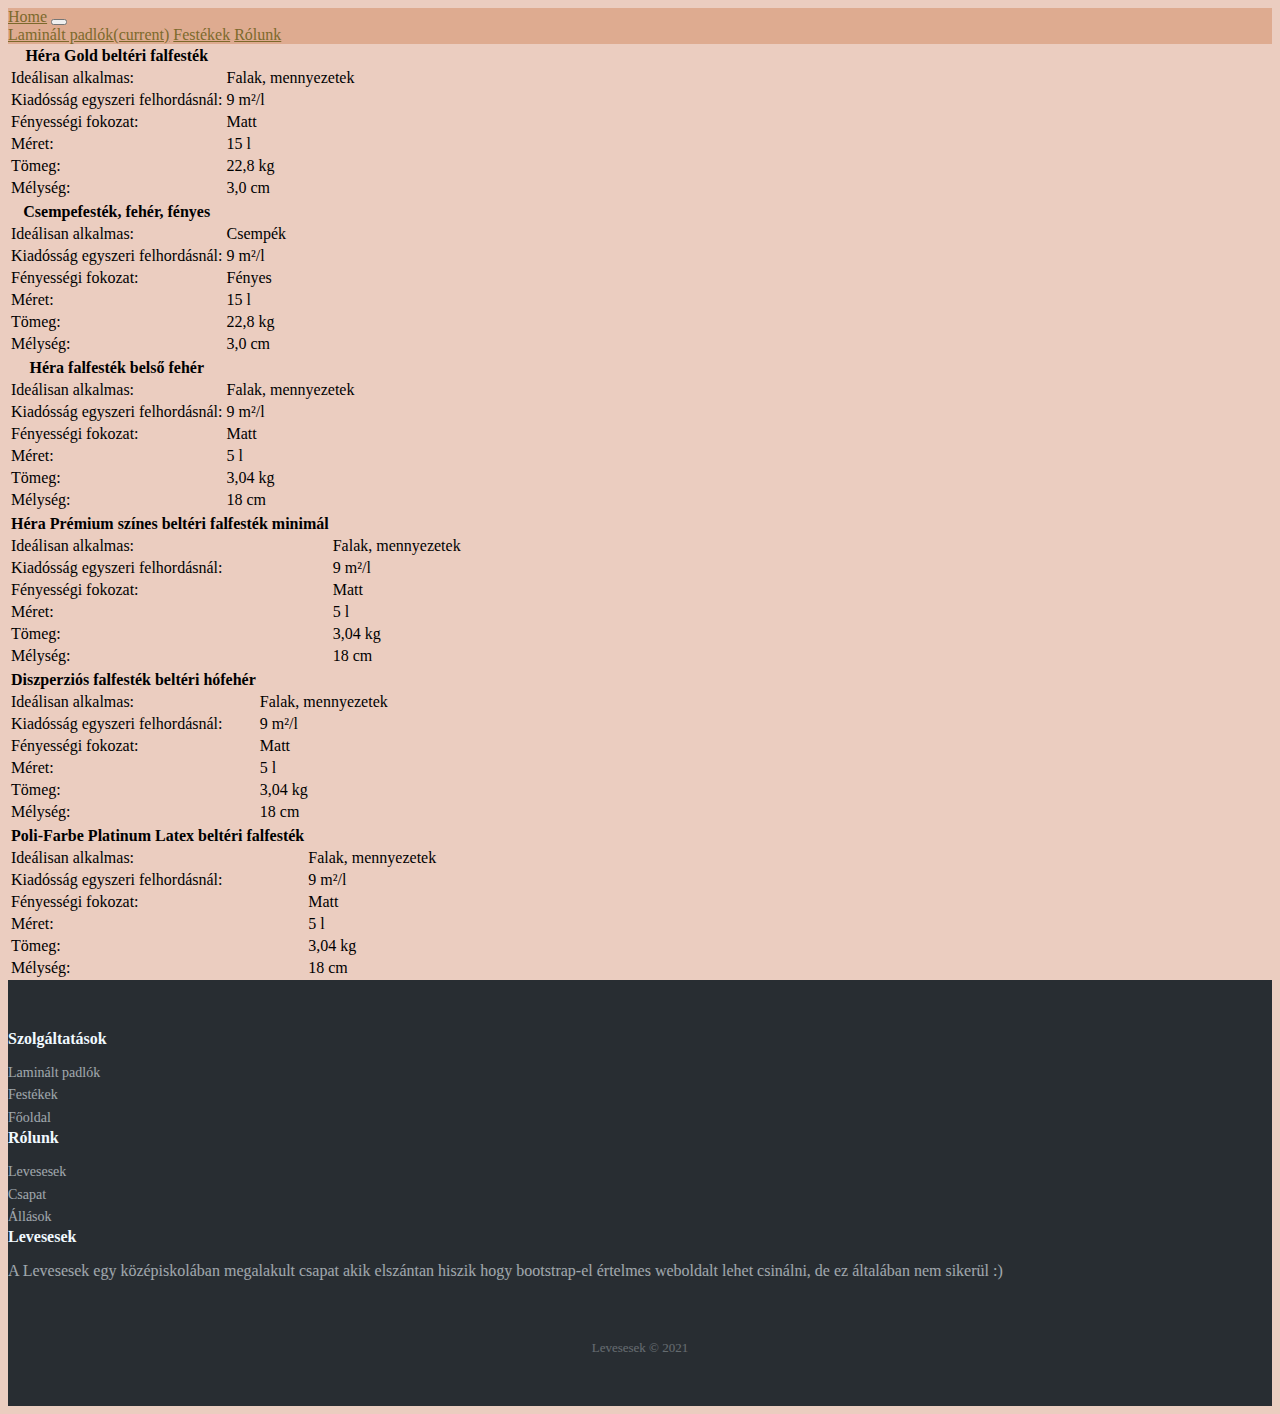
<file: festekReszletek.html>
<!DOCTYPE html>
<html lang="en">
  <head>
    <!-- Required meta tags -->
    <meta charset="utf-8" />
    <meta
      name="viewport"
      content="width=device-width, initial-scale=1, shrink-to-fit=no"
    />

    <!-- Bootstrap CSS -->
    <link
      rel="stylesheet"
      href="https://cdn.jsdelivr.net/npm/bootstrap@4.6.0/dist/css/bootstrap.min.css"
      integrity="sha384-B0vP5xmATw1+K9KRQjQERJvTumQW0nPEzvF6L/Z6nronJ3oUOFUFpCjEUQouq2+l"
      crossorigin="anonymous"
    />

    <link rel="stylesheet" href="stylefest.css" />

    <title>Festékek</title>
  </head>
  <body>
    <!--Navbar-->
    <nav class="navbar navbar-expand-lg sticky-top">
      <a class="navbar-brand" href="index.html">Home</a>
      <button
        class="navbar-toggler"
        type="button"
        data-toggle="collapse"
        data-target="#navbarNavAltMarkup"
        aria-controls="navbarNavAltMarkup"
        aria-expanded="false"
        aria-label="Toggle navigation"
      >
        <span class="navbar-toggler-icon"></span>
      </button>
      <div class="collapse navbar-collapse" id="navbarNavAltMarkup">
        <div class="navbar-nav">
          <a class="nav-link active" href="faanyagok.html"
            >Laminált padlók<span class="sr-only">(current)</span></a
          >
          <a class="nav-link" href="festekek.html">Festékek</a>
          <a class="nav-link" href="rolunk.html">Rólunk</a>
        </div>
      </div>
    </nav>

    <main>
      <div class="container">
        <div class="row">
          <div class="col-sm-12 col-md-4 col-lg-4">
            <table class="table table-striped table-dark">
              <thead>
                <tr>
                  <th scope="col" colspan="1">Héra Gold beltéri falfesték</th>
                </tr>
              </thead>
              <tbody>
                <tr>
                  <td scope="row">Ideálisan alkalmas:</td>
                  <td>Falak, mennyezetek</td>
                </tr>
                <tr>
                  <td scope="row">Kiadósság egyszeri felhordásnál:</td>
                  <td>9 m²/l</td>
                </tr>
                <tr>
                  <td scope="row">Fényességi fokozat:</td>
                  <td>Matt</td>
                </tr>
                <tr>
                  <td scope="row">Méret:</td>
                  <td>15 l</td>
                </tr>
                <tr>
                  <td scope="row">Tömeg:</td>
                  <td>22,8 kg</td>
                </tr>
                <tr>
                  <td scope="row">Mélység:</td>
                  <td>3,0 cm</td>
                </tr>
              </tbody>
            </table>
          </div>



          <div class="col-sm-12 col-md-4 col-lg-4">
            <table class="table table-striped table-dark">
              <thead>
                <tr>
                  <th scope="col" colspan="1">Csempefesték, fehér, fényes</th>
                </tr>
              </thead>
              <tbody>
                <tr>
                  <td scope="row">Ideálisan alkalmas:</td>
                  <td>Csempék</td>
                </tr>
                <tr>
                  <td scope="row">Kiadósság egyszeri felhordásnál:</td>
                  <td>9 m²/l</td>
                </tr>
                <tr>
                  <td scope="row">Fényességi fokozat:</td>
                  <td>Fényes</td>
                </tr>
                <tr>
                  <td scope="row">Méret:</td>
                  <td>15 l</td>
                </tr>
                <tr>
                  <td scope="row">Tömeg:</td>
                  <td>22,8 kg</td>
                </tr>
                <tr>
                  <td scope="row">Mélység:</td>
                  <td>3,0 cm</td>
                </tr>
              </tbody>
            </table>
          </div>



          <div class="col-sm-12 col-md-4 col-lg-4">
            <table class="table table-striped table-dark">
              <thead>
                <tr>
                  <th scope="col" colspan="1">Héra falfesték belső fehér</th>
                </tr>
              </thead>
              <tbody>
                <tr>
                  <td scope="row">Ideálisan alkalmas:</td>
                  <td>Falak, mennyezetek</td>
                </tr>
                <tr>
                  <td scope="row">Kiadósság egyszeri felhordásnál:</td>
                  <td>9 m²/l</td>
                </tr>
                <tr>
                  <td scope="row">Fényességi fokozat:</td>
                  <td>Matt</td>
                </tr>
                <tr>
                  <td scope="row">Méret:</td>
                  <td>5 l</td>
                </tr>
                <tr>
                  <td scope="row">Tömeg:</td>
                  <td>3,04 kg</td>
                </tr>
                <tr>
                  <td scope="row">Mélység:</td>
                  <td>18 cm</td>
                </tr>
              </tbody>
            </table>
          </div>



          <div class="col-sm-12 col-md-4 col-lg-4">
            <table class="table table-striped table-dark">
              <thead>
                <tr>
                  <th scope="col" colspan="1">
                    Héra Prémium színes beltéri falfesték minimál
                  </th>
                </tr>
              </thead>
              <tbody>
                <tr>
                  <td scope="row">Ideálisan alkalmas:</td>
                  <td>Falak, mennyezetek</td>
                </tr>
                <tr>
                  <td scope="row">Kiadósság egyszeri felhordásnál:</td>
                  <td>9 m²/l</td>
                </tr>
                <tr>
                  <td scope="row">Fényességi fokozat:</td>
                  <td>Matt</td>
                </tr>
                <tr>
                  <td scope="row">Méret:</td>
                  <td>5 l</td>
                </tr>
                <tr>
                  <td scope="row">Tömeg:</td>
                  <td>3,04 kg</td>
                </tr>
                <tr>
                  <td scope="row">Mélység:</td>
                  <td>18 cm</td>
                </tr>
              </tbody>
            </table>
          </div>



          <div class="col-sm-12 col-md-4 col-lg-4">
            <table class="table table-striped table-dark">
              <thead>
                <tr>
                  <th scope="col" colspan="1">
                    Diszperziós falfesték beltéri hófehér
                  </th>
                </tr>
              </thead>
              <tbody>
                <tr>
                  <td scope="row">Ideálisan alkalmas:</td>
                  <td>Falak, mennyezetek</td>
                </tr>
                <tr>
                  <td scope="row">Kiadósság egyszeri felhordásnál:</td>
                  <td>9 m²/l</td>
                </tr>
                <tr>
                  <td scope="row">Fényességi fokozat:</td>
                  <td>Matt</td>
                </tr>
                <tr>
                  <td scope="row">Méret:</td>
                  <td>5 l</td>
                </tr>
                <tr>
                  <td scope="row">Tömeg:</td>
                  <td>3,04 kg</td>
                </tr>
                <tr>
                  <td scope="row">Mélység:</td>
                  <td>18 cm</td>
                </tr>
              </tbody>
            </table>
          </div>



          <div class="col-sm-12 col-md-4 col-lg-4">
            <table class="table table-striped table-dark">
              <thead>
                <tr>
                  <th scope="col" colspan="1">
                    Poli-Farbe Platinum Latex beltéri falfesték
                  </th>
                </tr>
              </thead>
              <tbody>
                <tr>
                  <td scope="row">Ideálisan alkalmas:</td>
                  <td>Falak, mennyezetek</td>
                </tr>
                <tr>
                  <td scope="row">Kiadósság egyszeri felhordásnál:</td>
                  <td>9 m²/l</td>
                </tr>
                <tr>
                  <td scope="row">Fényességi fokozat:</td>
                  <td>Matt</td>
                </tr>
                <tr>
                  <td scope="row">Méret:</td>
                  <td>5 l</td>
                </tr>
                <tr>
                  <td scope="row">Tömeg:</td>
                  <td>3,04 kg</td>
                </tr>
                <tr>
                  <td scope="row">Mélység:</td>
                  <td>18 cm</td>
                </tr>
              </tbody>
            </table>
          </div>
        </div>
      </div>
    </main>

    <!--footer-->
    <div class="footer-dark">
        <footer>
            <div class="container">
                <div class="row">
                    <div class="col-sm-6 col-md-3 item">
                        <h3>Szolgáltatások</h3>
                        <ul>
                            <li><a href="#">Laminált padlók</a></li>
                            <li><a href="#">Festékek</a></li>
                            <li><a href="#">Főoldal</a></li>
                        </ul>
                    </div>
                    <div class="col-sm-6 col-md-3 item">
                        <h3>Rólunk</h3>
                        <ul>
                            <li><a href="index.html">Levesesek</a></li>
                            <li><a href="rolunk.html">Csapat</a></li>
                            <li><a href="index.html">Állások</a></li>
                        </ul>
                    </div>
                    <div class="col-md-6 item text">
                        <h3>Levesesek</h3>
                        <p>A Levesesek egy középiskolában megalakult csapat akik elszántan hiszik hogy bootstrap-el értelmes weboldalt lehet csinálni, de ez általában nem sikerül :)</p>
                    </div>
                <p class="copyright">Levesesek © 2021</p>
            </div>
        </footer>
    </div>

  </body>
</html>
</file>
<file: indexstyle.css>
*
{
    margin: 0;
    padding: 0;
}
body
{
    margin: auto;
}
.wrapper
{
    background-color: #ebcdc0;
}
.navbar{
    background-color: #deab90;
}
nav a
{
    color: rgb(117, 97, 6);
}
nav a:hover{
    color: rgb(20, 17, 48);
}
</file>
<file: footer.css>
.footer-dark {
    padding:50px 0;
    color:#f0f9ff;
    background-color:#282d32;
  }
  
  .footer-dark h3 {
    margin-top:0;
    margin-bottom:12px;
    font-weight:bold;
    font-size:16px;
  }
  
  .footer-dark ul {
    padding:0;
    list-style:none;
    line-height:1.6;
    font-size:14px;
    margin-bottom:0;
  }
  
  .footer-dark ul a {
    color:inherit;
    text-decoration:none;
    opacity:0.6;
  }
  
  .footer-dark ul a:hover {
    opacity:0.8;
  }
  
  @media (max-width:767px) {
    .footer-dark .item:not(.social) {
      text-align:center;
      padding-bottom:20px;
    }
  }
  
  .footer-dark .item.text {
    margin-bottom:36px;
  }
  
  @media (max-width:767px) {
    .footer-dark .item.text {
      margin-bottom:0;
    }
  }
  
  .footer-dark .item.text p {
    opacity:0.6;
    margin-bottom:0;
  }
  
  .footer-dark .item.social {
    text-align:center;
  }
  
  @media (max-width:991px) {
    .footer-dark .item.social {
      text-align:center;
      margin-top:20px;
    }
  }
  
  .footer-dark .item.social > a {
    font-size:20px;
    width:36px;
    height:36px;
    line-height:36px;
    display:inline-block;
    text-align:center;
    border-radius:50%;
    box-shadow:0 0 0 1px rgba(255,255,255,0.4);
    margin:0 8px;
    color:#fff;
    opacity:0.75;
  }
  
  .footer-dark .item.social > a:hover {
    opacity:0.9;
  }
  
  .footer-dark .copyright {
    text-align:center;
    padding-top:24px;
    opacity:0.3;
    font-size:13px;
    margin-bottom:0;
  }
</file>
<file: faanyagStyle.css>
body{
    background-color: #e6b8a2;
}

.text-center{
    padding: 5vh;
}

hr{
    width: 10%;
    border: #af7c5c solid 3px;
    border-radius: 20px;
}

img{
    border: 10px solid #d69f7e;
    border-radius: 300px;
    height: 20rem;
}

.jumbotron{
    background-color: #d69f7e;
    text-align: left;
}

.jumbotron img{
    float: right;
    height: 12rem;
}

table td{
    border: 2px solid #d69f7e;
    height: 10vh;
    width: 10vw;
    text-align: center;
}

table img{
    height: 15vh;
    float: right;
}
</file>
<file: stylefest.css>
body{
    background-color: #ebcdc0;
}

h1{
    padding: 20px;
}

.navbar{
    background-color: #deab90;
}

nav a{
    color: rgb(124, 105, 44);
}

nav a:hover{
    color: rgb(48, 41, 17);
}

.btn{
    background-color: #e6b8a2;
}

.card{
    margin: 10px;
    border: 3px solid #d69f7e;
}

/*footer*/
.footer-dark {
    padding:50px 0;
    color:#f0f9ff;
    background-color:#282d32;
  }
  
  .footer-dark h3 {
    margin-top:0;
    margin-bottom:12px;
    font-weight:bold;
    font-size:16px;
  }
  
  .footer-dark ul {
    padding:0;
    list-style:none;
    line-height:1.6;
    font-size:14px;
    margin-bottom:0;
  }
  
  .footer-dark ul a {
    color:inherit;
    text-decoration:none;
    opacity:0.6;
  }
  
  .footer-dark ul a:hover {
    opacity:0.8;
  }
  
  @media (max-width:767px) {
    .footer-dark .item:not(.social) {
      text-align:center;
      padding-bottom:20px;
    }
  }
  
  .footer-dark .item.text {
    margin-bottom:36px;
  }
  
  @media (max-width:767px) {
    .footer-dark .item.text {
      margin-bottom:0;
    }
  }
  
  .footer-dark .item.text p {
    opacity:0.6;
    margin-bottom:0;
  }
  
  .footer-dark .item.social {
    text-align:center;
  }
  
  @media (max-width:991px) {
    .footer-dark .item.social {
      text-align:center;
      margin-top:20px;
    }
  }
  
  .footer-dark .item.social > a {
    font-size:20px;
    width:36px;
    height:36px;
    line-height:36px;
    display:inline-block;
    text-align:center;
    border-radius:50%;
    box-shadow:0 0 0 1px rgba(255,255,255,0.4);
    margin:0 8px;
    color:#fff;
    opacity:0.75;
  }
  
  .footer-dark .item.social > a:hover {
    opacity:0.9;
  }
  
  .footer-dark .copyright {
    text-align:center;
    padding-top:24px;
    opacity:0.3;
    font-size:13px;
    margin-bottom:0;
  }
</file>
